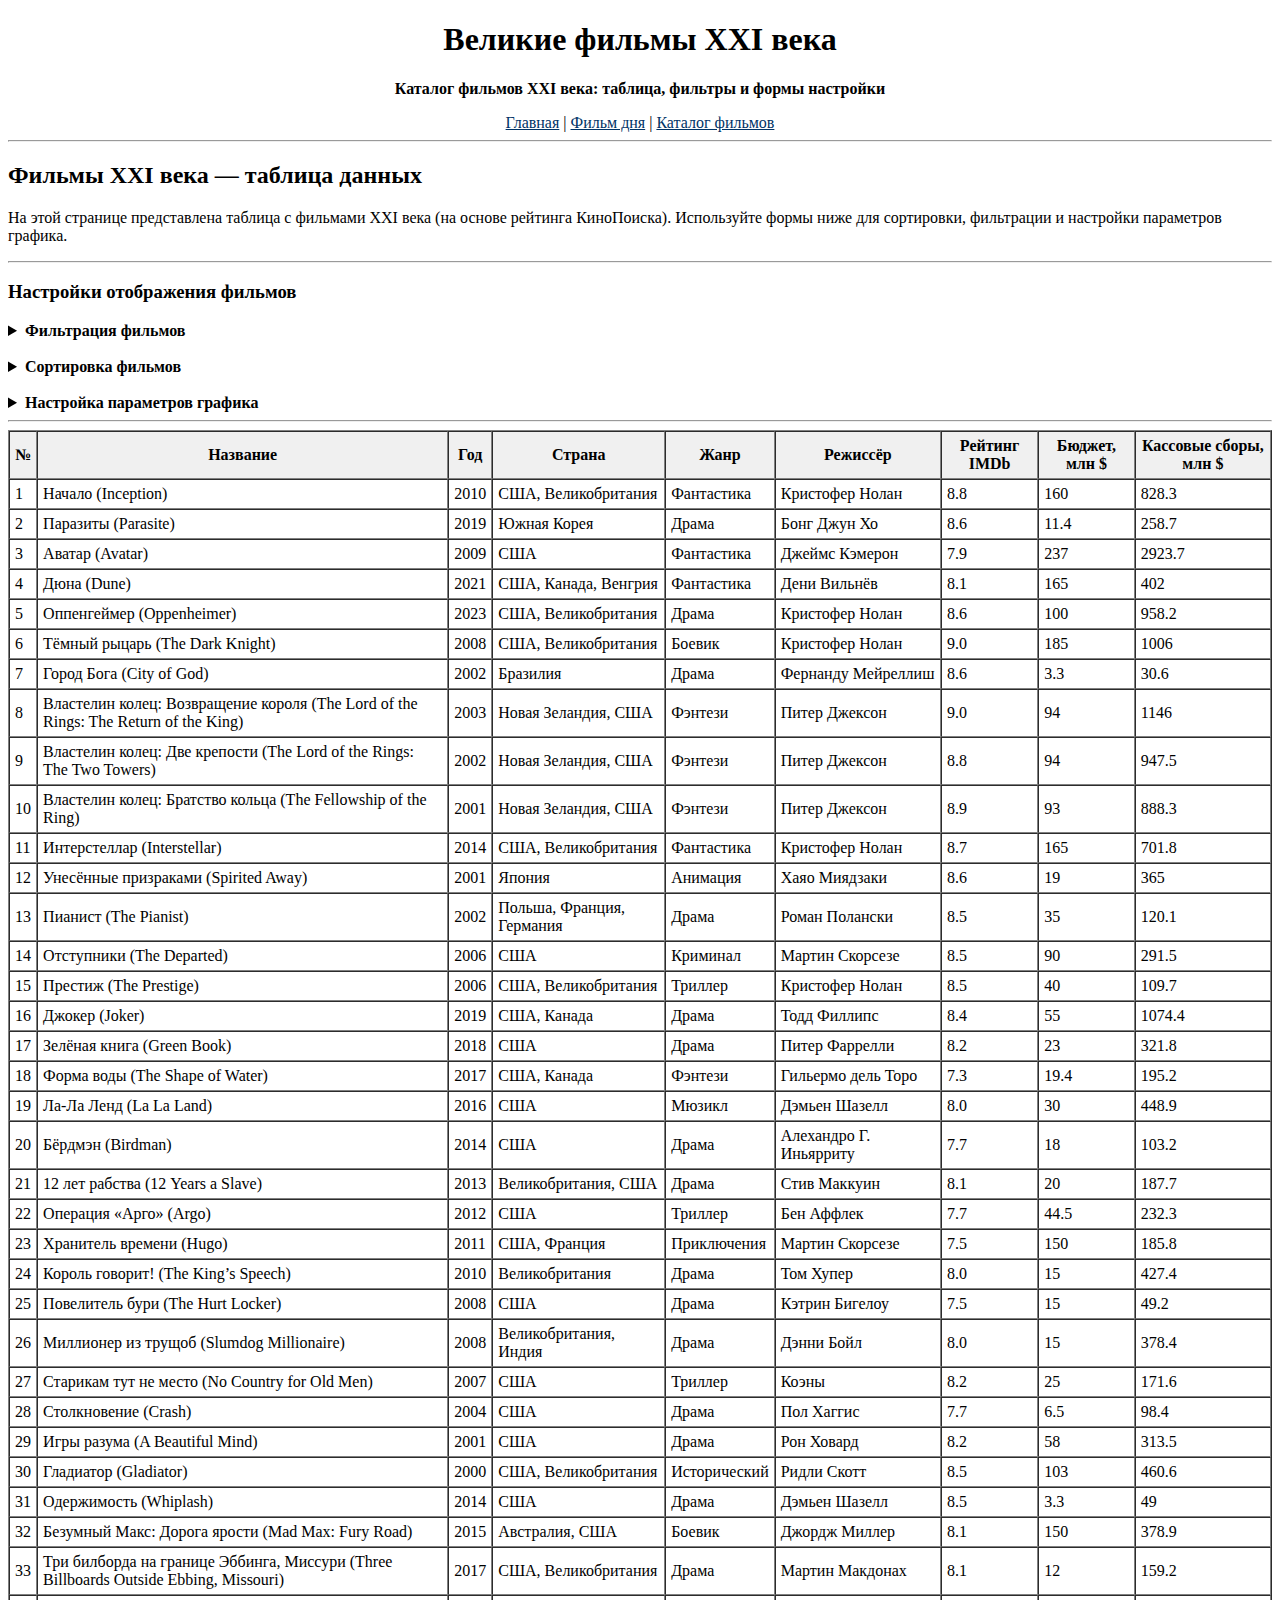
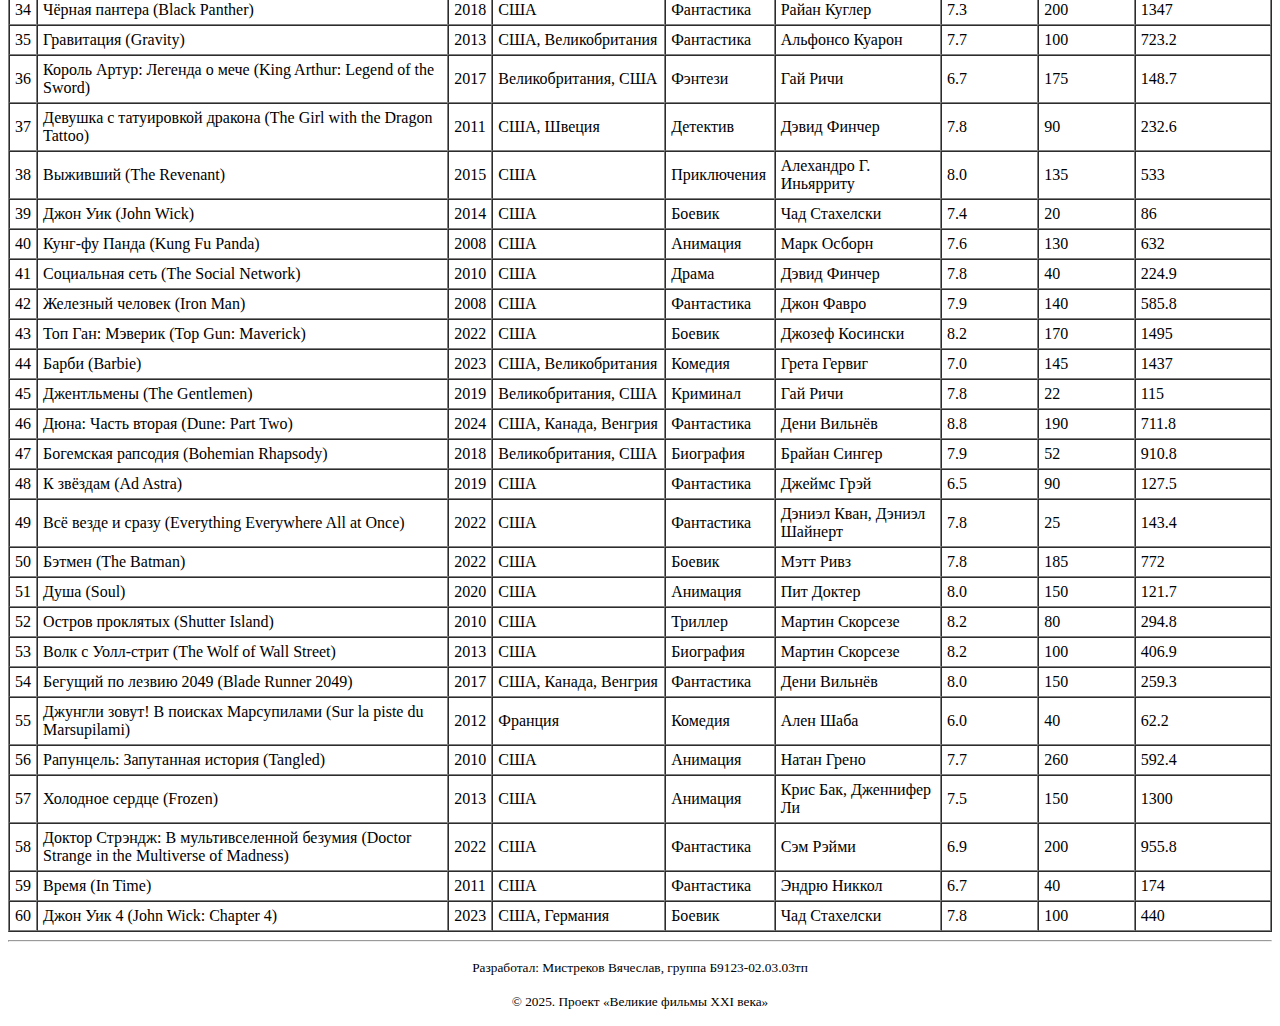
<file: data.html>
<!DOCTYPE html>
<head>
    <title>Каталог — Великие фильмы XXI века</title>
</head>
<body bgcolor="#ffffff" text="#000000" link="#003366" vlink="#660033" alink="#cc0000">

    <header align="center">
        <h1>Великие фильмы XXI века</h1>
        <p><b>Каталог фильмов XXI века: таблица, фильтры и формы настройки</b></p>
        <nav>
            <a href="index.html">Главная</a> |
            <a href="movie.html">Фильм дня</a> |
            <a href="data.html">Каталог фильмов</a>
        </nav>
        <hr>
    </header>

    <main>

        <section>
            <h2>Фильмы XXI века — таблица данных</h2>
            <p>
                На этой странице представлена таблица с фильмами XXI века (на основе рейтинга КиноПоиска).  
                Используйте формы ниже для сортировки, фильтрации и настройки параметров графика.
            </p>
        </section>

        <hr>

        <section>
            <h3>Настройки отображения фильмов</h3>

            <details>
                <summary><b>Фильтрация фильмов</b></summary>
                <form>
                    <fieldset>
                        <legend><b>Фильтры</b></legend>
                        
                        <label for="countrySelect">Страна:</label>
                        <input type="text"><br><br>
                        
                        <label for="genreSelect">Жанр:</label>
                        <input type="text"><br><br>
			
                        <label for="yearFrom">Год выпуска от:</label>
                        <input type="text" id="yearFrom" name="yearFrom">
                        <label for="yearTo">до:</label>
                        <input type="text" id="yearTo" name="yearTo">
                        <br><br>

                        <label for="minRating">Минимальный рейтинг IMDb:</label>
                        <input type="text" id="minRating" name="minRating">
                        <br><br>
                        
                        <button type="submit">Применить фильтр</button>
                    </fieldset>
                </form>
            </details>

            <br>

            <details>
                <summary><b>Сортировка фильмов</b></summary>
                <form>
                    <fieldset>
                        <legend><b>Сортировка</b></legend>

                        <label for="sortField">Первый уровень:</label>
                        <select id="sortField" name="sortField">
                            <option value="none" checked>Нет</option>
                            <option value="title">Название</option>
                            <option value="year">Год выпуска</option>
			                <option value="country">Страна</option>
			                <option value="genre">Жанр</option>
			                <option value="director">Режиссёр</option>
                            <option value="rating">Рейтинг IMDb</option>
			                <option value="budjet">Бюджет</option>
			                <option value="money">Кассовые сборы</option>
                        </select>

                        <label>По убыванию <input type="checkbox" name="sortOrder" value="dec"></label>
                        <br><br>
                        
                        <label for="sortField">Второй уровень:</label>
                        <select id="sortField" name="sortField">
                            <option value="none" checked>Нет</option>
                            <option value="title">Название</option>
                            <option value="year">Год выпуска</option>
			                <option value="country">Страна</option>
			                <option value="genre">Жанр</option>
			                <option value="director">Режиссёр</option>
                            <option value="rating">Рейтинг IMDb</option>
			                <option value="budjet">Бюджет</option>
			                <option value="money">Кассовые сборы</option>
                        </select>

                        <label>По убыванию <input type="checkbox" name="sortOrder" value="dec"></label>
                        <br><br>
                        
                        <label for="sortField">Третий уровень:</label>
                        <select id="sortField" name="sortField">
                            <option value="none" checked>Нет</option>
                            <option value="title">Название</option>
                            <option value="year">Год выпуска</option>
			                <option value="country">Страна</option>
			                <option value="genre">Жанр</option>
			                <option value="director">Режиссёр</option>
                            <option value="rating">Рейтинг IMDb</option>
			                <option value="budjet">Бюджет</option>
			                <option value="money">Кассовые сборы</option>
                        </select>

                        <label>По убыванию <input type="checkbox" name="sortOrder" value="dec"></label>
                        <br><br>

                        <button type="submit">Применить сортировку</button>
                    </fieldset>
                </form>
            </details>

            <br>

            <details>
                <summary><b>Настройка параметров графика</b></summary>
                <form>
                    <fieldset>
                        <legend><b>Параметры графика</b></legend>

                        <label for="chartType">Тип графика:</label>
                        <select id="chartType" name="chartType">
                            <option value="bar">Гистограмма</option>
                            <option value="line">Линейный график</option>
                        </select>
                        <br><br>

			<label> <b>Ось ОХ:</b><br>
			  <input type="radio" name="x-type" value="year"> Год<br>
			  <input type="radio" name="x-type" value="country"> Страна<br>
			  <input type="radio" name="x-type" value="genre"> Жанр<br>
			</label>
                        <br>

			<label> <b>Ось ОY:</b><br>
			  <input type="checkbox" name="y-type" value="rating"> Рейтинг<br>
			  <input type="checkbox" name="y-type" value="budjet"> Бюджет<br>
			  <input type="checkbox" name="y-type" value="money"> Сборы в мире<br>
			</label>
                        <br>

                        <label><input type="checkbox" name="highlightTop"> Выделить фильмы с рейтингом выше 8.0</label>
                        <br>

                        <button type="submit">Построить график</button>
                    </fieldset>
                </form>
            </details>
        </section>

        <hr>

            <table border="1" cellspacing="0" cellpadding="5" align="center">
                <tr bgcolor="#f0f0f0">
                    <th>№</th>
                    <th>Название</th>
                    <th>Год</th>
		    <th>Страна</th>
                    <th>Жанр</th>
                    <th>Режиссёр</th>
                    <th>Рейтинг IMDb</th>
		    <th>Бюджет, млн $</th>
		    <th>Кассовые сборы, млн $</th>
                </tr>
                <tr><td>1</td><td>Начало (Inception)</td><td>2010</td><td>США, Великобритания</td><td>Фантастика</td><td>Кристофер Нолан</td><td>8.8</td><td>160</td><td>828.3</td></tr>
    		<tr><td>2</td><td>Паразиты (Parasite)</td><td>2019</td><td>Южная Корея</td><td>Драма</td><td>Бонг Джун Хо</td><td>8.6</td><td>11.4</td><td>258.7</td></tr>
    		<tr><td>3</td><td>Аватар (Avatar)</td><td>2009</td><td>США</td><td>Фантастика</td><td>Джеймс Кэмерон</td><td>7.9</td><td>237</td><td>2923.7</td></tr>
    		<tr><td>4</td><td>Дюна (Dune)</td><td>2021</td><td>США, Канада, Венгрия</td><td>Фантастика</td><td>Дени Вильнёв</td><td>8.1</td><td>165</td><td>402</td></tr>
    		<tr><td>5</td><td>Оппенгеймер (Oppenheimer)</td><td>2023</td><td>США, Великобритания</td><td>Драма</td><td>Кристофер Нолан</td><td>8.6</td><td>100</td><td>958.2</td></tr>
    		<tr><td>6</td><td>Тёмный рыцарь (The Dark Knight)</td><td>2008</td><td>США, Великобритания</td><td>Боевик</td><td>Кристофер Нолан</td><td>9.0</td><td>185</td><td>1006</td></tr>
    		<tr><td>7</td><td>Город Бога (City of God)</td><td>2002</td><td>Бразилия</td><td>Драма</td><td>Фернанду Мейреллиш</td><td>8.6</td><td>3.3</td><td>30.6</td></tr>
    		<tr><td>8</td><td>Властелин колец: Возвращение короля (The Lord of the Rings: The Return of the King)</td><td>2003</td><td>Новая Зеландия, США</td><td>Фэнтези</td><td>Питер Джексон</td><td>9.0</td><td>94</td><td>1146</td></tr>
    		<tr><td>9</td><td>Властелин колец: Две крепости (The Lord of the Rings: The Two Towers)</td><td>2002</td><td>Новая Зеландия, США</td><td>Фэнтези</td><td>Питер Джексон</td><td>8.8</td><td>94</td><td>947.5</td></tr>
    		<tr><td>10</td><td>Властелин колец: Братство кольца (The Fellowship of the Ring)</td><td>2001</td><td>Новая Зеландия, США</td><td>Фэнтези</td><td>Питер Джексон</td><td>8.9</td><td>93</td><td>888.3</td></tr>
    		<tr><td>11</td><td>Интерстеллар (Interstellar)</td><td>2014</td><td>США, Великобритания</td><td>Фантастика</td><td>Кристофер Нолан</td><td>8.7</td><td>165</td><td>701.8</td></tr>
    		<tr><td>12</td><td>Унесённые призраками (Spirited Away)</td><td>2001</td><td>Япония</td><td>Анимация</td><td>Хаяо Миядзаки</td><td>8.6</td><td>19</td><td>365</td></tr>
    		<tr><td>13</td><td>Пианист (The Pianist)</td><td>2002</td><td>Польша, Франция, Германия</td><td>Драма</td><td>Роман Полански</td><td>8.5</td><td>35</td><td>120.1</td></tr>
    		<tr><td>14</td><td>Отступники (The Departed)</td><td>2006</td><td>США</td><td>Криминал</td><td>Мартин Скорсезе</td><td>8.5</td><td>90</td><td>291.5</td></tr>
    		<tr><td>15</td><td>Престиж (The Prestige)</td><td>2006</td><td>США, Великобритания</td><td>Триллер</td><td>Кристофер Нолан</td><td>8.5</td><td>40</td><td>109.7</td></tr>
    		<tr><td>16</td><td>Джокер (Joker)</td><td>2019</td><td>США, Канада</td><td>Драма</td><td>Тодд Филлипс</td><td>8.4</td><td>55</td><td>1074.4</td></tr>
    		<tr><td>17</td><td>Зелёная книга (Green Book)</td><td>2018</td><td>США</td><td>Драма</td><td>Питер Фаррелли</td><td>8.2</td><td>23</td><td>321.8</td></tr>
    		<tr><td>18</td><td>Форма воды (The Shape of Water)</td><td>2017</td><td>США, Канада</td><td>Фэнтези</td><td>Гильермо дель Торо</td><td>7.3</td><td>19.4</td><td>195.2</td></tr>
    		<tr><td>19</td><td>Ла-Ла Ленд (La La Land)</td><td>2016</td><td>США</td><td>Мюзикл</td><td>Дэмьен Шазелл</td><td>8.0</td><td>30</td><td>448.9</td></tr>
    		<tr><td>20</td><td>Бёрдмэн (Birdman)</td><td>2014</td><td>США</td><td>Драма</td><td>Алехандро Г. Иньярриту</td><td>7.7</td><td>18</td><td>103.2</td></tr>
    		<tr><td>21</td><td>12 лет рабства (12 Years a Slave)</td><td>2013</td><td>Великобритания, США</td><td>Драма</td><td>Стив Маккуин</td><td>8.1</td><td>20</td><td>187.7</td></tr>
    		<tr><td>22</td><td>Операция «Арго» (Argo)</td><td>2012</td><td>США</td><td>Триллер</td><td>Бен Аффлек</td><td>7.7</td><td>44.5</td><td>232.3</td></tr>
    		<tr><td>23</td><td>Хранитель времени (Hugo)</td><td>2011</td><td>США, Франция</td><td>Приключения</td><td>Мартин Скорсезе</td><td>7.5</td><td>150</td><td>185.8</td></tr>
    		<tr><td>24</td><td>Король говорит! (The King’s Speech)</td><td>2010</td><td>Великобритания</td><td>Драма</td><td>Том Хупер</td><td>8.0</td><td>15</td><td>427.4</td></tr>
    		<tr><td>25</td><td>Повелитель бури (The Hurt Locker)</td><td>2008</td><td>США</td><td>Драма</td><td>Кэтрин Бигелоу</td><td>7.5</td><td>15</td><td>49.2</td></tr>
    		<tr><td>26</td><td>Миллионер из трущоб (Slumdog Millionaire)</td><td>2008</td><td>Великобритания, Индия</td><td>Драма</td><td>Дэнни Бойл</td><td>8.0</td><td>15</td><td>378.4</td></tr>
    		<tr><td>27</td><td>Старикам тут не место (No Country for Old Men)</td><td>2007</td><td>США</td><td>Триллер</td><td>Коэны</td><td>8.2</td><td>25</td><td>171.6</td></tr>
    		<tr><td>28</td><td>Столкновение (Crash)</td><td>2004</td><td>США</td><td>Драма</td><td>Пол Хаггис</td><td>7.7</td><td>6.5</td><td>98.4</td></tr>
    		<tr><td>29</td><td>Игры разума (A Beautiful Mind)</td><td>2001</td><td>США</td><td>Драма</td><td>Рон Ховард</td><td>8.2</td><td>58</td><td>313.5</td></tr>
    		<tr><td>30</td><td>Гладиатор (Gladiator)</td><td>2000</td><td>США, Великобритания</td><td>Исторический</td><td>Ридли Скотт</td><td>8.5</td><td>103</td><td>460.6</td></tr>
    		<tr><td>31</td><td>Одержимость (Whiplash)</td><td>2014</td><td>США</td><td>Драма</td><td>Дэмьен Шазелл</td><td>8.5</td><td>3.3</td><td>49</td></tr>
    		<tr><td>32</td><td>Безумный Макс: Дорога ярости (Mad Max: Fury Road)</td><td>2015</td><td>Австралия, США</td><td>Боевик</td><td>Джордж Миллер</td><td>8.1</td><td>150</td><td>378.9</td></tr>
    		<tr><td>33</td><td>Три билборда на границе Эббинга, Миссури (Three Billboards Outside Ebbing, Missouri)</td><td>2017</td><td>США, Великобритания</td><td>Драма</td><td>Мартин Макдонах</td><td>8.1</td><td>12</td><td>159.2</td></tr>
    		<tr><td>34</td><td>Чёрная пантера (Black Panther)</td><td>2018</td><td>США</td><td>Фантастика</td><td>Райан Куглер</td><td>7.3</td><td>200</td><td>1347</td></tr>
    		<tr><td>35</td><td>Гравитация (Gravity)</td><td>2013</td><td>США, Великобритания</td><td>Фантастика</td><td>Альфонсо Куарон</td><td>7.7</td><td>100</td><td>723.2</td></tr>
    		<tr><td>36</td><td>Король Артур: Легенда о мече (King Arthur: Legend of the Sword)</td><td>2017</td><td>Великобритания, США</td><td>Фэнтези</td><td>Гай Ричи</td><td>6.7</td><td>175</td><td>148.7</td></tr>
    		<tr><td>37</td><td>Девушка с татуировкой дракона (The Girl with the Dragon Tattoo)</td><td>2011</td><td>США, Швеция</td><td>Детектив</td><td>Дэвид Финчер</td><td>7.8</td><td>90</td><td>232.6</td></tr>
    		<tr><td>38</td><td>Выживший (The Revenant)</td><td>2015</td><td>США</td><td>Приключения</td><td>Алехандро Г. Иньярриту</td><td>8.0</td><td>135</td><td>533</td></tr>
    		<tr><td>39</td><td>Джон Уик (John Wick)</td><td>2014</td><td>США</td><td>Боевик</td><td>Чад Стахелски</td><td>7.4</td><td>20</td><td>86</td></tr>
    		<tr><td>40</td><td>Кунг-фу Панда (Kung Fu Panda)</td><td>2008</td><td>США</td><td>Анимация</td><td>Марк Осборн</td><td>7.6</td><td>130</td><td>632</td></tr>
		<tr><td>41</td><td>Социальная сеть (The Social Network)</td><td>2010</td><td>США</td><td>Драма</td><td>Дэвид Финчер</td><td>7.8</td><td>40</td><td>224.9</td></tr>
		<tr><td>42</td><td>Железный человек (Iron Man)</td><td>2008</td><td>США</td><td>Фантастика</td><td>Джон Фавро</td><td>7.9</td><td>140</td><td>585.8</td></tr>
		<tr><td>43</td><td>Топ Ган: Мэверик (Top Gun: Maverick)</td><td>2022</td><td>США</td><td>Боевик</td><td>Джозеф Косински</td><td>8.2</td><td>170</td><td>1495</td></tr>
		<tr><td>44</td><td>Барби (Barbie)</td><td>2023</td><td>США, Великобритания</td><td>Комедия</td><td>Грета Гервиг</td><td>7.0</td><td>145</td><td>1437</td></tr>
		<tr><td>45</td><td>Джентльмены (The Gentlemen)</td><td>2019</td><td>Великобритания, США</td><td>Криминал</td><td>Гай Ричи</td><td>7.8</td><td>22</td><td>115</td></tr>
		<tr><td>46</td><td>Дюна: Часть вторая (Dune: Part Two)</td><td>2024</td><td>США, Канада, Венгрия</td><td>Фантастика</td><td>Дени Вильнёв</td><td>8.8</td><td>190</td><td>711.8</td></tr>
		<tr><td>47</td><td>Богемская рапсодия (Bohemian Rhapsody)</td><td>2018</td><td>Великобритания, США</td><td>Биография</td><td>Брайан Сингер</td><td>7.9</td><td>52</td><td>910.8</td></tr>
		<tr><td>48</td><td>К звёздам (Ad Astra)</td><td>2019</td><td>США</td><td>Фантастика</td><td>Джеймс Грэй</td><td>6.5</td><td>90</td><td>127.5</td></tr>
		<tr><td>49</td><td>Всё везде и сразу (Everything Everywhere All at Once)</td><td>2022</td><td>США</td><td>Фантастика</td><td>Дэниэл Кван, Дэниэл Шайнерт</td><td>7.8</td><td>25</td><td>143.4</td></tr>
		<tr><td>50</td><td>Бэтмен (The Batman)</td><td>2022</td><td>США</td><td>Боевик</td><td>Мэтт Ривз</td><td>7.8</td><td>185</td><td>772</td></tr>
		<tr><td>51</td><td>Душа (Soul)</td><td>2020</td><td>США</td><td>Анимация</td><td>Пит Доктер</td><td>8.0</td><td>150</td><td>121.7</td></tr>
		<tr><td>52</td><td>Остров проклятых (Shutter Island)</td><td>2010</td><td>США</td><td>Триллер</td><td>Мартин Скорсезе</td><td>8.2</td><td>80</td><td>294.8</td></tr>
		<tr><td>53</td><td>Волк с Уолл-стрит (The Wolf of Wall Street)</td><td>2013</td><td>США</td><td>Биография</td><td>Мартин Скорсезе</td><td>8.2</td><td>100</td><td>406.9</td></tr>
		<tr><td>54</td><td>Бегущий по лезвию 2049 (Blade Runner 2049)</td><td>2017</td><td>США, Канада, Венгрия</td><td>Фантастика</td><td>Дени Вильнёв</td><td>8.0</td><td>150</td><td>259.3</td></tr>
		<tr><td>55</td><td>Джунгли зовут! В поисках Марсупилами (Sur la piste du Marsupilami)</td><td>2012</td><td>Франция</td><td>Комедия</td><td>Ален Шаба</td><td>6.0</td><td>40</td><td>62.2</td></tr>
		<tr><td>56</td><td>Рапунцель: Запутанная история (Tangled)</td><td>2010</td><td>США</td><td>Анимация</td><td>Натан Грено</td><td>7.7</td><td>260</td><td>592.4</td></tr>
		<tr><td>57</td><td>Холодное сердце (Frozen)</td><td>2013</td><td>США</td><td>Анимация</td><td>Крис Бак, Дженнифер Ли</td><td>7.5</td><td>150</td><td>1300</td></tr>
		<tr><td>58</td><td>Доктор Стрэндж: В мультивселенной безумия (Doctor Strange in the Multiverse of Madness)</td><td>2022</td><td>США</td><td>Фантастика</td><td>Сэм Рэйми</td><td>6.9</td><td>200</td><td>955.8</td></tr>
		<tr><td>59</td><td>Время (In Time)</td><td>2011</td><td>США</td><td>Фантастика</td><td>Эндрю Никкол</td><td>6.7</td><td>40</td><td>174</td></tr>
		<tr><td>60</td><td>Джон Уик 4 (John Wick: Chapter 4)</td><td>2023</td><td>США, Германия</td><td>Боевик</td><td>Чад Стахелски</td><td>7.8</td><td>100</td><td>440</td></tr>

            </table>
        </section>
    </main>

    <hr>

    <footer align="center">
        <p><small>Разработал: Мистреков Вячеслав, группа Б9123-02.03.03тп</small></p>
        <p><small>© 2025. Проект «Великие фильмы XXI века»</small></p>
    </footer>

</body>
</html>
</file>
